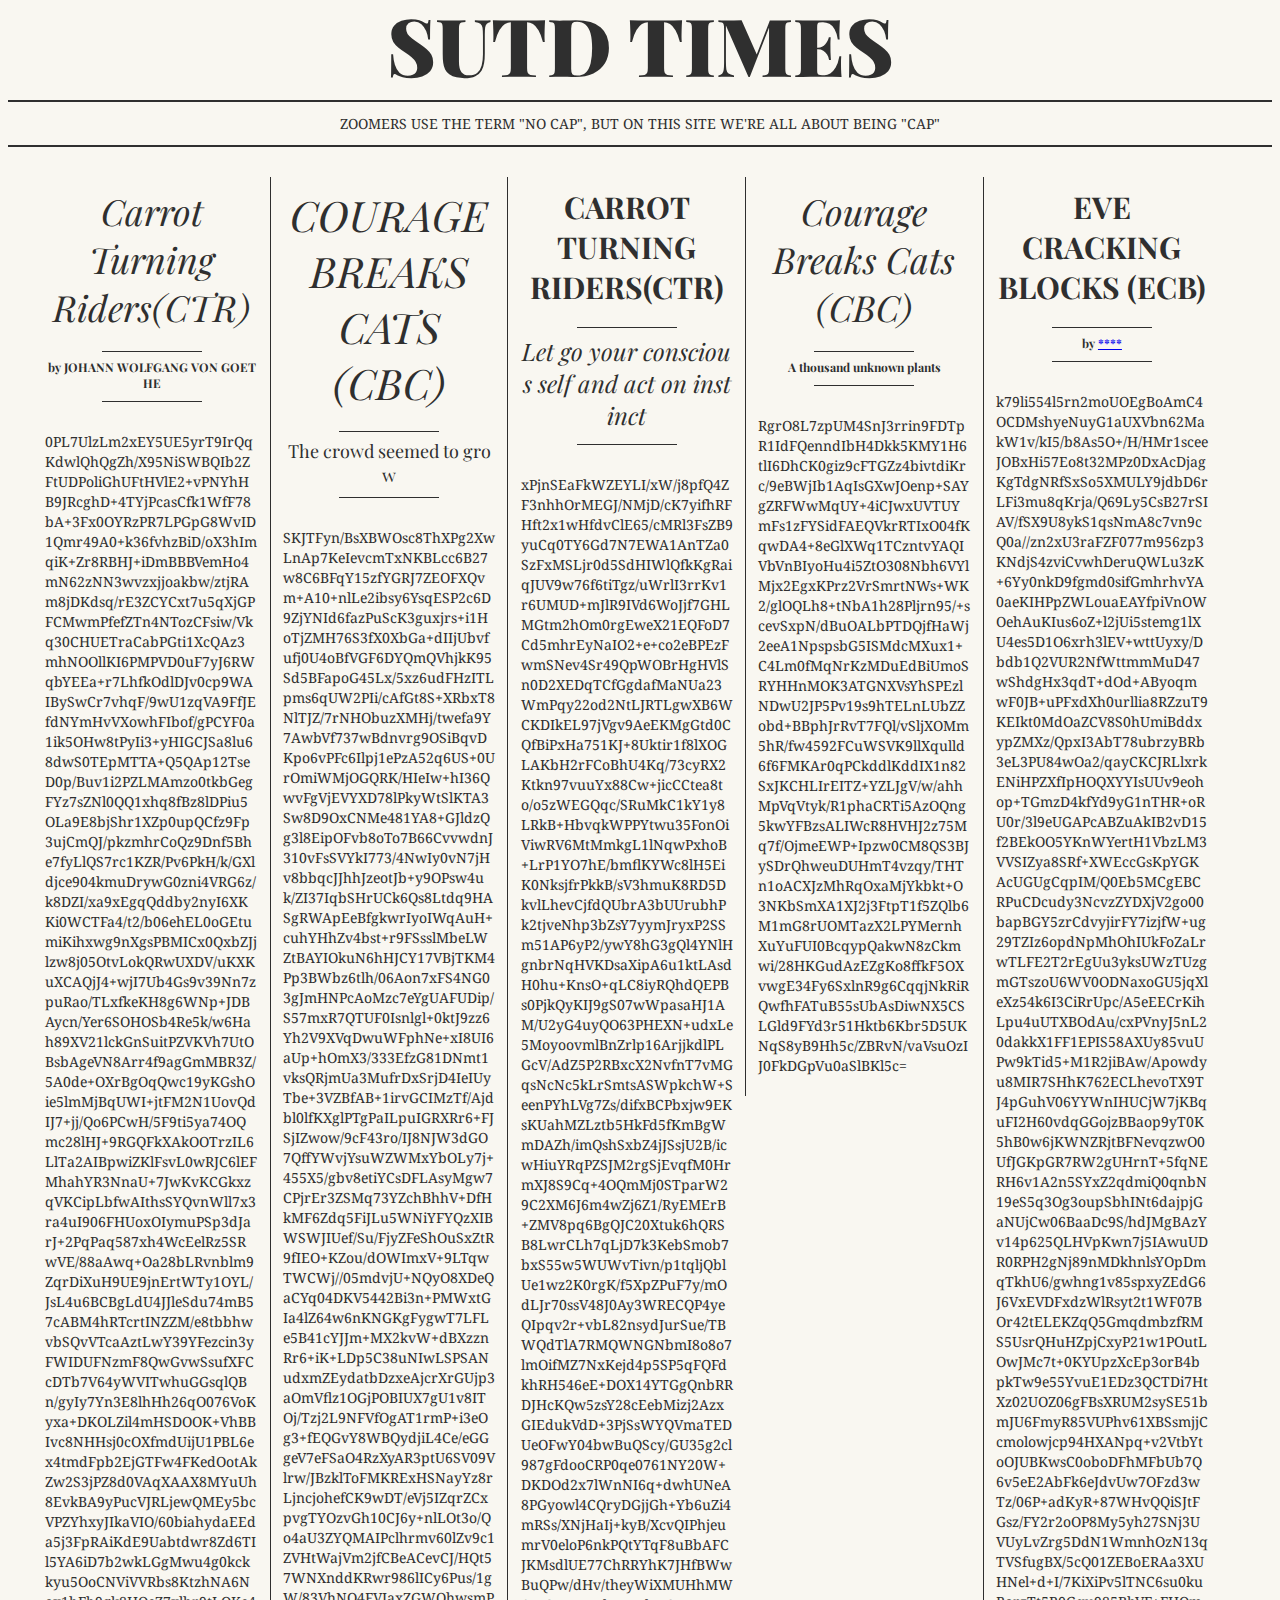
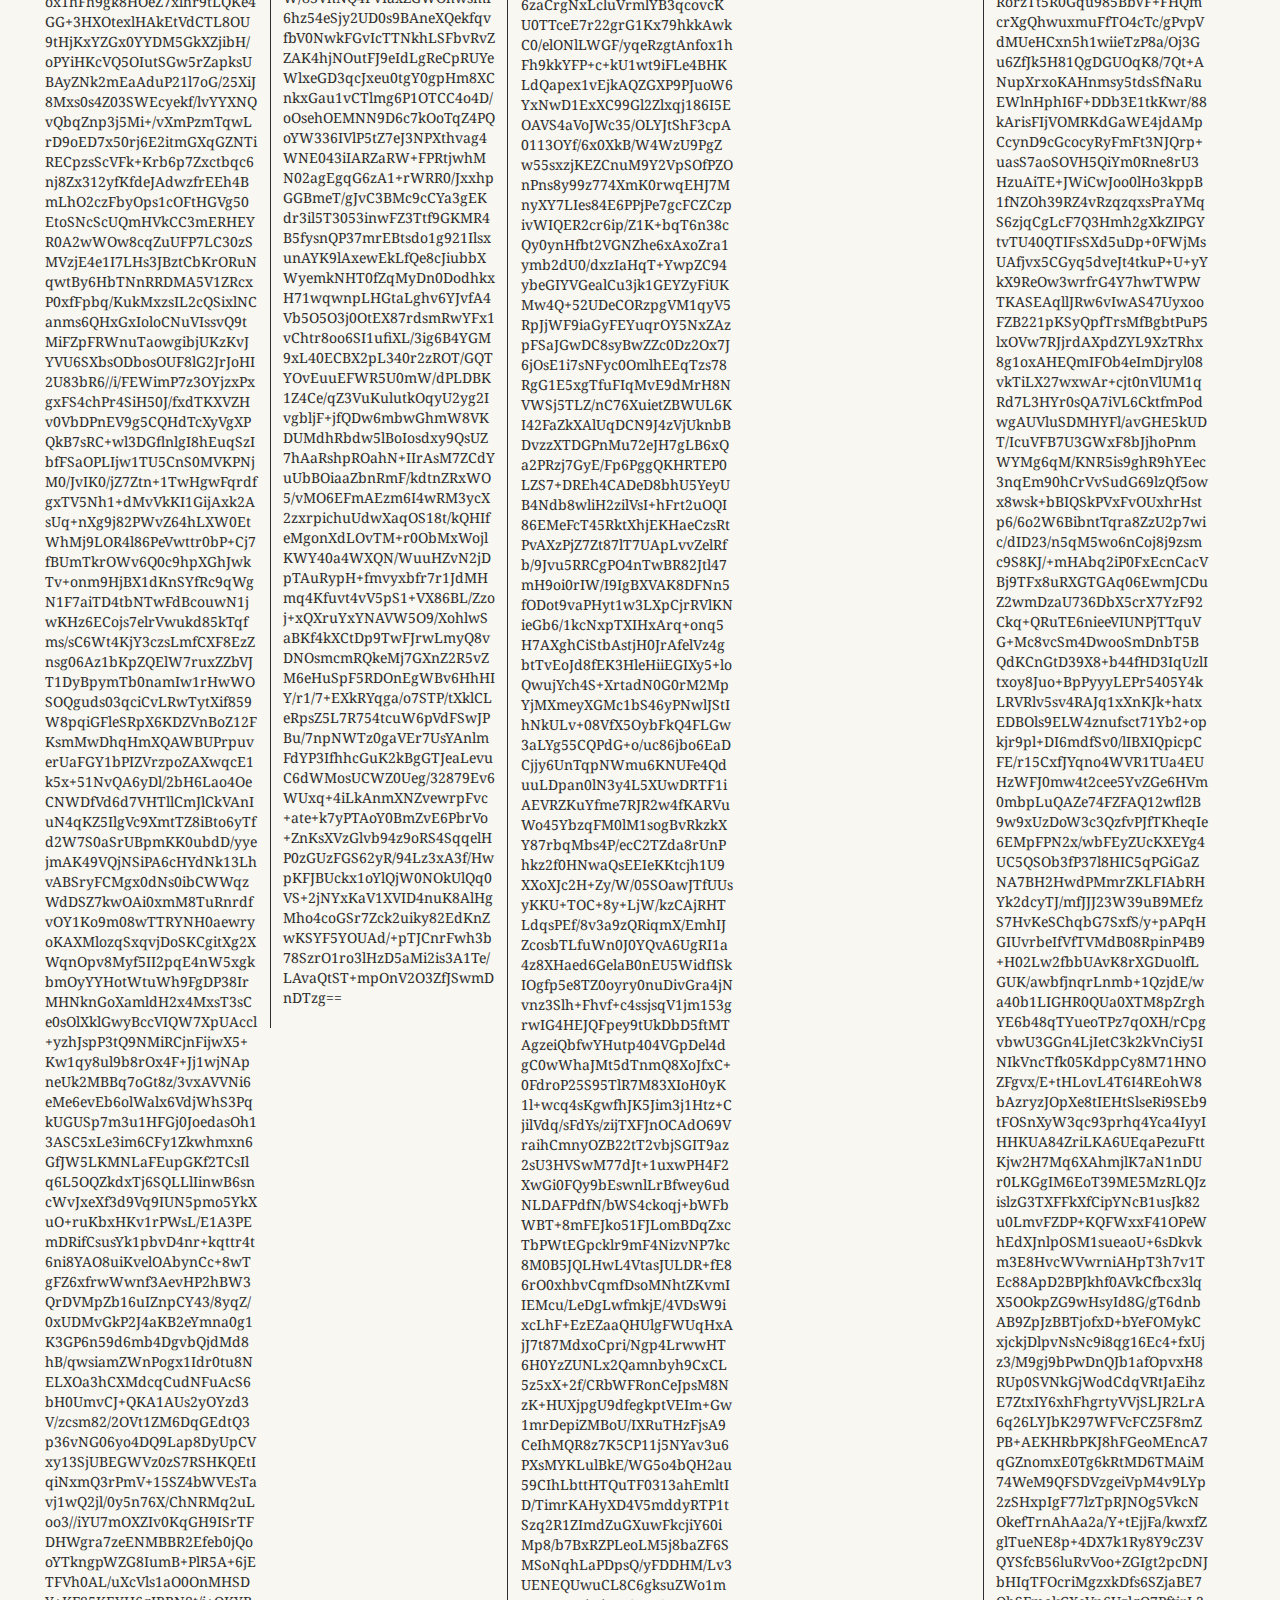
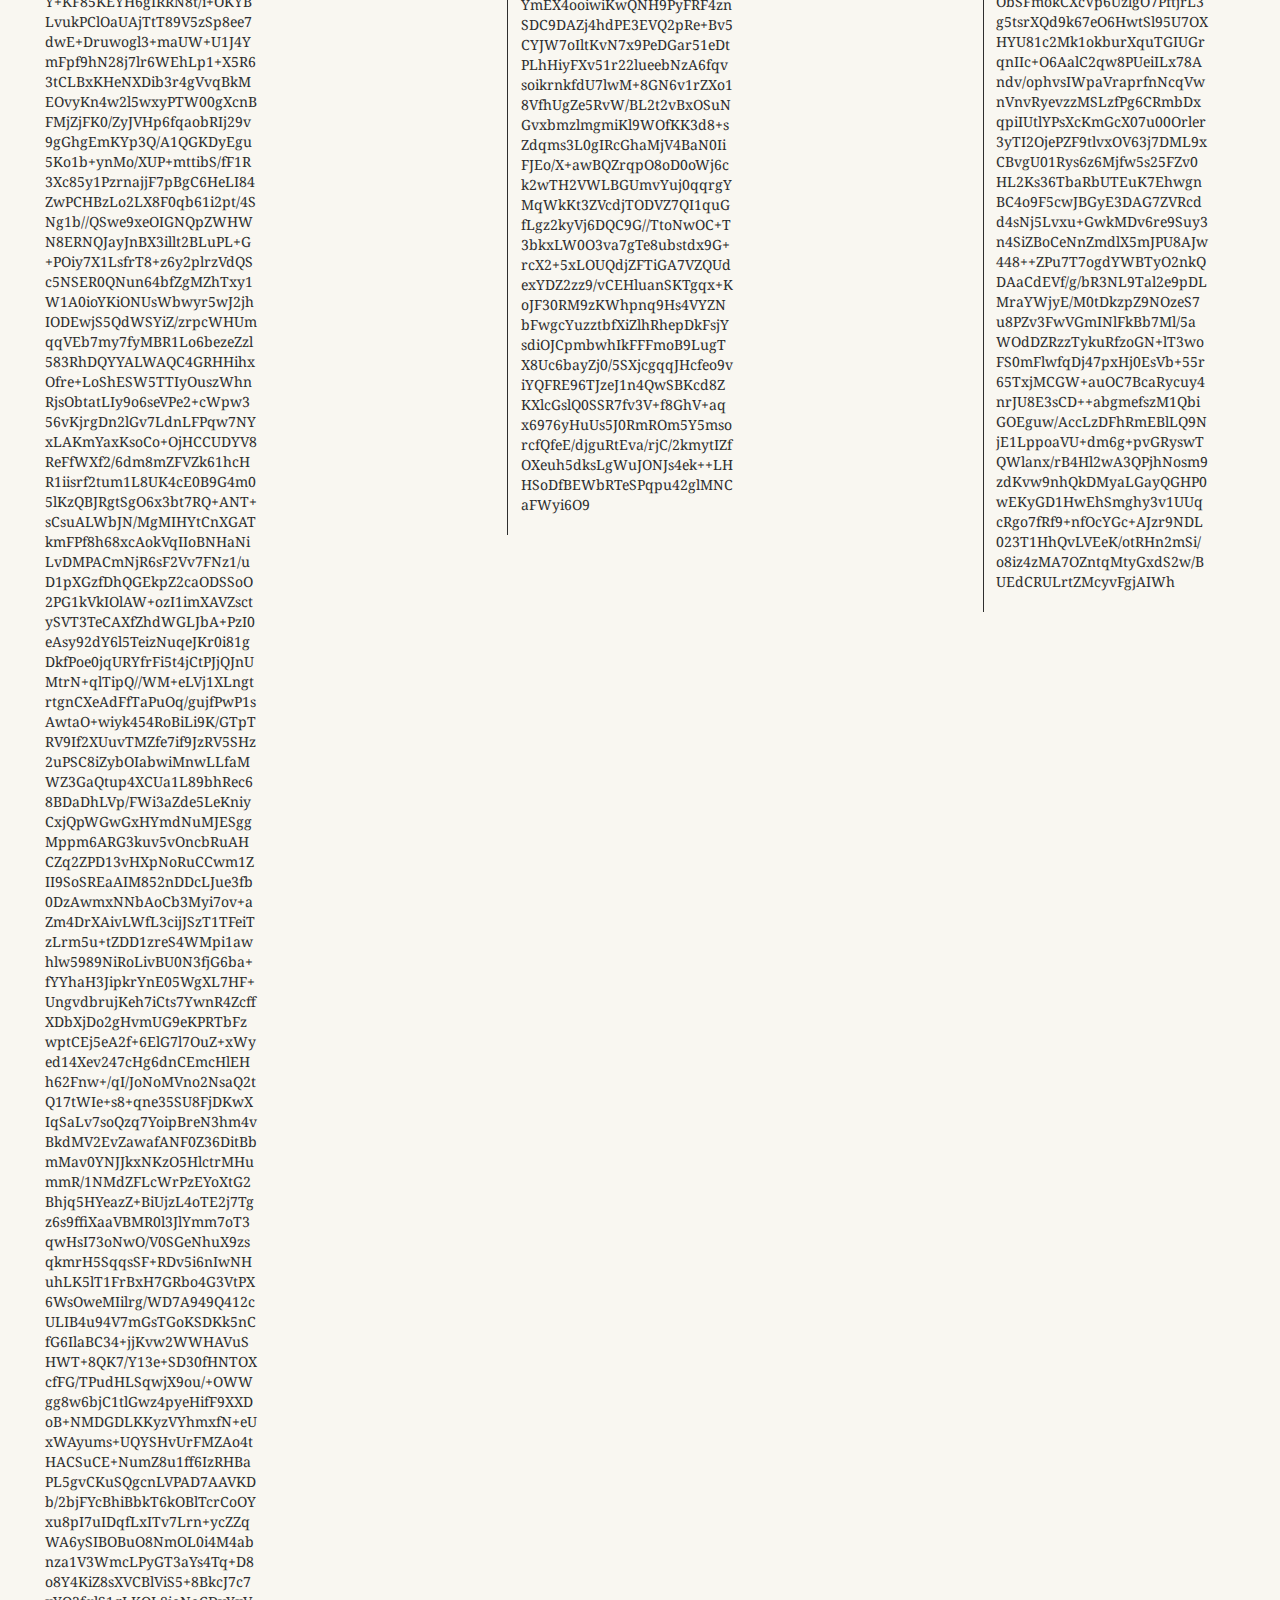
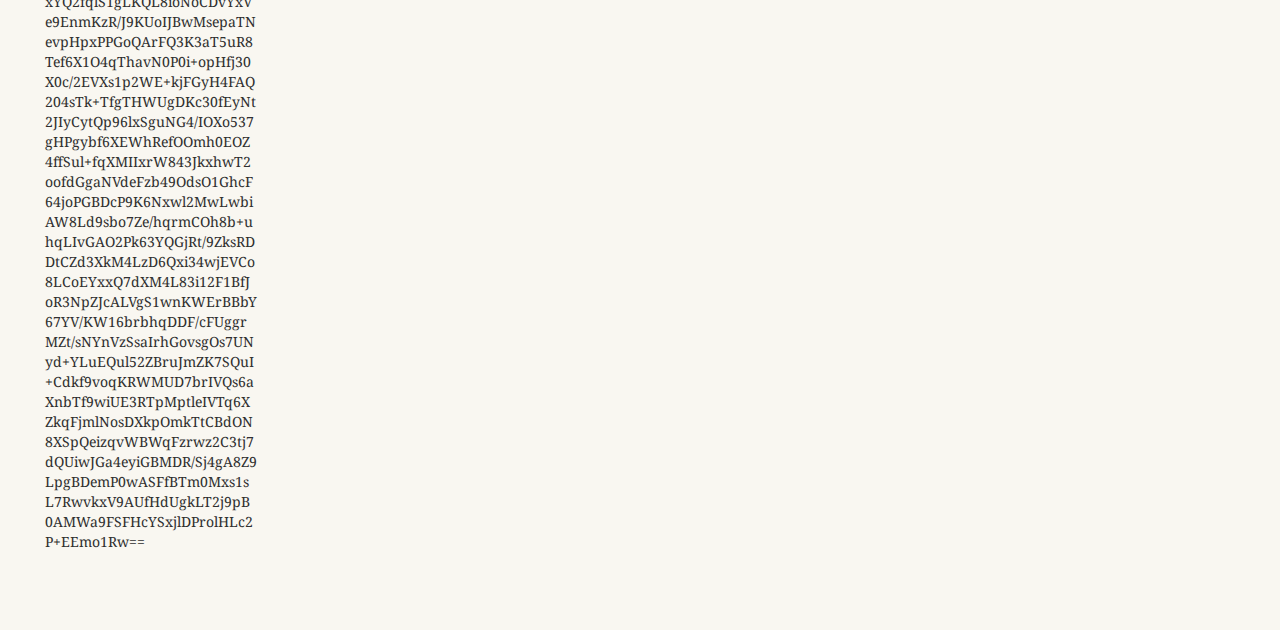
<file: index.html>
<html>

<head>
    <link
        href='https://fonts.googleapis.com/css?family=Playfair+Display:400,700,900,400italic,700italic,900italic|Droid+Serif:400,700,400italic,700italic'
        rel='stylesheet' type='text/css'>
    <link rel="stylesheet" href="styles/newspaper.css">
    <title>SUTeaD</title>
    <meta name="viewport" content="width=device-width">

</head>

<body>
    <div class="head">
        <div class="headerobjectswrapper">
            <div class="weatherforcastbox"><a href="key.html">Win the key to my heart and thou shalt be blessed with
                    content</a><span style="font-style: italic;">
                    <div></div>
                </span><br><span></span></div>
            <header>SUTD Times</header>
        </div>

        <div class="subhead">Zoomers use the term "no cap", but on this site we're all about being "cap"</div>
    </div>
    <div class="content">
        <div class="collumns">
            <div class="collumn">
                <div class="head"><span class="headline hl3">Carrot Turning Riders(CTR)</span>
                    <p><span class="headline hl4">by JOHANN WOLFGANG VON GOETHE</span></p>
                </div>
                <p>
                    0PL7UlzLm2xEY5UE5yrT9IrQqKdwlQhQgZh/X95NiSWBQIb2ZFtUDPoliGhUFtHVlE2+vPNYhHB9JRcghD+4TYjPcasCfk1WfF78bA+3Fx0OYRzPR7LPGpG8WvID1Qmr49A0+k36fvhzBiD/oX3hImqiK+Zr8RBHJ+iDmBBBVemHo4mN62zNN3wvzxjjoakbw/ztjRAm8jDKdsq/rE3ZCYCxt7u5qXjGPFCMwmPfefZTn4NTozCFsiw/Vkq30CHUETraCabPGti1XcQAz3mhNOOllKI6PMPVD0uF7yJ6RWqbYEEa+r7LhfkOdlDJv0cp9WAIBySwCr7vhqF/9wU1zqVA9FfJEfdNYmHvVXowhFIbof/gPCYF0a1ik5OHw8tPyIi3+yHIGCJSa8lu68dwS0TEpMTTA+Q5QAp12TseD0p/Buv1i2PZLMAmzo0tkbGegFYz7sZNl0QQ1xhq8fBz8lDPiu5OLa9E8bjShr1XZp0upQCfz9Fp3ujCmQJ/pkzmhrCoQz9Dnf5Bhe7fyLlQS7rc1KZR/Pv6PkH/k/GXldjce904kmuDrywG0zni4VRG6z/k8DZI/xa9xEgqQddby2nyI6XKKi0WCTFa4/t2/b06ehEL0oGEtumiKihxwg9nXgsPBMICx0QxbZJjlzw8j05OtvLokQRwUXDV/uKXKuXCAQjJ4+wjI7Ub4Gs9v39Nn7zpuRao/TLxfkeKH8g6WNp+JDBAycn/Yer6SOHOSb4Re5k/w6Hah89XV21lckGnSuitPZVKVh7UtOBsbAgeVN8Arr4f9agGmMBR3Z/5A0de+OXrBgOqQwc19yKGshOie5lmMjBqUWI+jtFM2N1UovQdIJ7+jj/Qo6PCwH/5F9ti5ya74OQmc28lHJ+9RGQFkXAkOOTrzIL6LlTa2AIBpwiZKlFsvL0wRJC6lEFMhahYR3NnaU+7JwKvKCGkxzqVKCipLbfwAIthsSYQvnWll7x3ra4uI906FHUoxOIymuPSp3dJarJ+2PqPaq587xh4WcEelRz5SRwVE/88aAwq+Oa28bLRvnblm9ZqrDiXuH9UE9jnErtWTy1OYL/JsL4u6BCBgLdU4JJleSdu74mB57cABM4hRTcrtINZZM/e8tbbhwvbSQvVTcaAztLwY39YFezcin3yFWIDUFNzmF8QwGvwSsufXFCcDTb7V64yWVITwhuGGsqlQBn/gyIy7Yn3E8lhHh26qO076VoKyxa+DKOLZil4mHSDOOK+VhBBIvc8NHHsj0cOXfmdUijU1PBL6ex4tmdFpb2EjGTFw4FKedOotAkZw2S3jPZ8d0VAqXAAX8MYuUh8EvkBA9yPucVJRLjewQMEy5bcVPZYhxyJIkaVIO/60biahydaEEda5j3FpRAiKdE9Uabtdwr8Zd6TIl5YA6iD7b2wkLGgMwu4g0kckkyu5OoCNViVVRbs8KtzhNA6Nox1hFh9gk8HOeZ7xlhr9tLQKe4GG+3HXOtexlHAkEtVdCTL8OU9tHjKxYZGx0YYDM5GkXZjibH/oPYiHKcVQ5OIutSGw5rZapksUBAyZNk2mEaAduP21l7oG/25XiJ8Mxs0s4Z03SWEcyekf/lvYYXNQvQbqZnp3j5Mi+/[base64]/KukMxzsIL2cQSixlNCanms6QHxGxIoloCNuVIssvQ9tMiFZpFRWnuTaowgibjUKzKvJYVU6SXbsODbosOUF8lG2JrJoHI2U83bR6//i/FEWimP7z3OYjzxPxgxFS4chPr4SiH50J/fxdTKXVZHv0VbDPnEV9g5CQHdTcXyVgXPQkB7sRC+wl3DGflnlgI8hEuqSzIbfFSaOPLIjw1TU5CnS0MVKPNjM0/JvIK0/jZ7Ztn+1TwHgwFqrdfgxTV5Nh1+dMvVkKI1GijAxk2AsUq+nXg9j82PWvZ64hLXW0EtWhMj9LOR4l86PeVwttr0bP+Cj7fBUmTkrOWv6Q0c9hpXGhJwkTv+onm9HjBX1dKnSYfRc9qWgN1F7aiTD4tbNTwFdBcouwN1jwKHz6ECojs7elrVwukd85kTqfms/sC6Wt4KjY3czsLmfCXF8EzZnsg06Az1bKpZQElW7ruxZZbVJT1DyBpymTb0namIw1rHwWOSOQguds03qciCvLRwTytXif859W8pqiGFleSRpX6KDZVnBoZ12FKsmMwDhqHmXQAWBUPrpuverUaFGY1bPIZVrzpoZAXwqcE1k5x+51NvQA6yDl/2bH6Lao4OeCNWDfVd6d7VHTllCmJlCkVAnIuN4qKZ5IlgVc9XmtTZ8iBto6yTfd2W7S0aSrUBpmKK0ubdD/[base64]/3vxAVVNi6eMe6evEb6olWalx6VdjWhS3PqkUGUSp7m3u1HFGj0JoedasOh13ASC5xLe3im6CFy1Zkwhmxn6GfJW5LKMNLaFEupGKf2TCsIlq6L5OQZkdxTj6SQLLlIinwB6sncWvJxeXf3d9Vq9IUN5pmo5YkXuO+ruKbxHKv1rPWsL/E1A3PEmDRifCsusYk1pbvD4nr+kqttr4t6ni8YAO8uiKvelOAbynCc+8wTgFZ6xfrwWwnf3AevHP2hBW3QrDVMpZb16uIZnpCY43/8yqZ/0xUDMvGkP2J4aKB2eYmna0g1K3GP6n59d6mb4DgvbQjdMd8hB/qwsiamZWnPogx1Idr0tu8NELXOa3hCXMdcqCudNFuAcS6bH0UmvCJ+QKA1AUs2yOYzd3V/zcsm82/2OVt1ZM6DqGEdtQ3p36vNG06yo4DQ9Lap8DyUpCVxy13SjUBEGWVz0zS7RSHKQEtIqiNxmQ3rPmV+15SZ4bWVEsTavj1wQ2jl/0y5n76X/ChNRMq2uLoo3//iYU7mOXZIv0KqGH9ISrTFDHWgra7zeENMBBR2Efeb0jQooYTkngpWZG8IumB+PlR5A+6jETFVh0AL/uXcVls1aO0OnMHSDY+KF85KEYH6gIRRN8t/i+OKYBLvukPClOaUAjTtT89V5zSp8ee7dwE+Druwogl3+maUW+U1J4YmFpf9hN28j7lr6WEhLp1+X5R63tCLBxKHeNXDib3r4gVvqBkMEOvyKn4w2l5wxyPTW00gXcnBFMjZjFK0/ZyJVHp6fqaobRIj29v9gGhgEmKYp3Q/A1QGKDyEgu5Ko1b+ynMo/XUP+mttibS/fF1R3Xc85y1PzrnajjF7pBgC6HeLI84ZwPCHBzLo2LX8F0qb61i2pt/4SNg1b//QSwe9xeOIGNQpZWHWN8ERNQJayJnBX3illt2BLuPL+G+POiy7X1LsfrT8+z6y2plrzVdQSc5NSER0QNun64bfZgMZhTxy1W1A0ioYKiONUsWbwyr5wJ2jhIODEwjS5QdWSYiZ/zrpcWHUmqqVEb7my7fyMBR1Lo6bezeZzl583RhDQYYALWAQC4GRHHihxOfre+LoShESW5TTIyOuszWhnRjsObtatLIy9o6seVPe2+cWpw356vKjrgDn2lGv7LdnLFPqw7NYxLAKmYaxKsoCo+OjHCCUDYV8ReFfWXf2/6dm8mZFVZk61hcHR1iisrf2tum1L8UK4cE0B9G4m05lKzQBJRgtSgO6x3bt7RQ+ANT+sCsuALWbJN/MgMIHYtCnXGATkmFPf8h68xcAokVqIIoBNHaNiLvDMPACmNjR6sF2Vv7FNz1/uD1pXGzfDhQGEkpZ2caODSSoO2PG1kVkIOlAW+ozI1imXAVZsctySVT3TeCAXfZhdWGLJbA+PzI0eAsy92dY6l5TeizNuqeJKr0i81gDkfPoe0jqURYfrFi5t4jCtPJjQJnUMtrN+qlTipQ//WM+eLVj1XLngtrtgnCXeAdFfTaPuOq/gujfPwP1sAwtaO+wiyk454RoBiLi9K/GTpTRV9If2XUuvTMZfe7if9JzRV5SHz2uPSC8iZybOIabwiMnwLLfaMWZ3GaQtup4XCUa1L89bhRec68BDaDhLVp/[base64]/qI/JoNoMVno2NsaQ2tQ17tWIe+s8+qne35SU8FjDKwXIqSaLv7soQzq7YoipBreN3hm4vBkdMV2EvZawafANF0Z36DitBbmMav0YNJJkxNKzO5HlctrMHummR/1NMdZFLcWrPzEYoXtG2Bhjq5HYeazZ+BiUjzL4oTE2j7Tgz6s9ffiXaaVBMR0l3JlYmm7oT3qwHsI73oNwO/V0SGeNhuX9zsqkmrH5SqqsSF+RDv5i6nIwNHuhLK5lT1FrBxH7GRbo4G3VtPX6WsOweMIilrg/WD7A949Q412cULIB4u94V7mGsTGoKSDKk5nCfG6IlaBC34+jjKvw2WWHAVuSHWT+8QK7/Y13e+SD30fHNTOXcfFG/TPudHLSqwjX9ou/+OWWgg8w6bjC1tlGwz4pyeHifF9XXDoB+NMDGDLKKyzVYhmxfN+eUxWAyums+UQYSHvUrFMZAo4tHACSuCE+NumZ8u1ff6IzRHBaPL5gvCKuSQgcnLVPAD7AAVKDb/2bjFYcBhiBbkT6kOBlTcrCoOYxu8pI7uIDqfLxITv7Lrn+ycZZqWA6ySIBOBuO8NmOL0i4M4abnza1V3WmcLPyGT3aYs4Tq+D8o8Y4KiZ8sXVCBlViS5+8BkcJ7c7xYQ2fqlS1gLKQL8ioNoCDvYxVe9EnmKzR/J9KUoIJBwMsepaTNevpHpxPPGoQArFQ3K3aT5uR8Tef6X1O4qThavN0P0i+opHfj30X0c/2EVXs1p2WE+kjFGyH4FAQ204sTk+TfgTHWUgDKc30fEyNt2JIyCytQp96lxSguNG4/IOXo537gHPgybf6XEWhRefOOmh0EOZ4ffSul+fqXMIIxrW843JkxhwT2oofdGgaNVdeFzb49OdsO1GhcF64joPGBDcP9K6Nxwl2MwLwbiAW8Ld9sbo7Ze/hqrmCOh8b+uhqLIvGAO2Pk63YQGjRt/9ZksRDDtCZd3XkM4LzD6Qxi34wjEVCo8LCoEYxxQ7dXM4L83i12F1BfJoR3NpZJcALVgS1wnKWErBBbY67YV/KW16brbhqDDF/cFUggrMZt/sNYnVzSsaIrhGovsgOs7UNyd+YLuEQul52ZBruJmZK7SQuI+Cdkf9voqKRWMUD7brIVQs6aXnbTf9wiUE3RTpMptleIVTq6XZkqFjmlNosDXkpOmkTtCBdON8XSpQeizqvWBWqFzrwz2C3tj7dQUiwJGa4eyiGBMDR/Sj4gA8Z9LpgBDemP0wASFfBTm0Mxs1sL7RwvkxV9AUfHdUgkLT2j9pB0AMWa9FSFHcYSxjlDProlHLc2P+EEmo1Rw==
                </p>
            </div>
            <div class="collumn">
                <div class="head"><span class="headline hl5">Courage Breaks Cats (CBC)</span>
                    <p><span class="headline hl6">The crowd seemed to grow</span></p>
                </div>
                <p>
                    SKJTFyn/BsXBWOsc8ThXPg2XwLnAp7KeIevcmTxNKBLcc6B27w8C6BFqY15zfYGRJ7ZEOFXQvm+A10+nlLe2ibsy6YsqESP2c6D9ZjYNId6fazPuScK3guxjrs+i1HoTjZMH76S3fX0XbGa+dIIjUbvfufj0U4oBfVGF6DYQmQVhjkK95Sd5BFapoG45Lx/5xz6udFHzITLpms6qUW2PIi/cAfGt8S+XRbxT8NlTJZ/7rNHObuzXMHj/twefa9Y7AwbVf737wBdnvrg9OSiBqvDKpo6vPFc6Ilpj1ePzA52q6US+0UrOmiWMjOGQRK/HIeIw+hI36QwvFgVjEVYXD78lPkyWtSlKTA3Sw8D9OxCNMe481YA8+GJldzQg3l8EipOFvb8oTo7B66CvvwdnJ310vFsSVYkI773/4NwIy0vN7jHv8bbqcJJhhJzeotJb+y9OPsw4uk/ZI37IqbSHrUCk6Qs8Ltdq9HASgRWApEeBfgkwrIyoIWqAuH+cuhYHhZv4bst+r9FSsslMbeLWZtBAYIOkuN6hHJCY17VBjTKM4Pp3BWbz6tlh/06Aon7xFS4NG03gJmHNPcAoMzc7eYgUAFUDip/S57mxR7QTUF0Isnlgl+0ktJ9zz6Yh2V9XVqDwuWFphNe+xI8UI6aUp+hOmX3/333EfzG81DNmt1vksQRjmUa3MufrDxSrjD4IeIUyTbe+3VZBfAB+1irvGCIMzTf/Ajdbl0lfKXglPTgPaILpuIGRXRr6+FJSjIZwow/9cF43ro/IJ8NJW3dGO7QffYWvjYsuWZWMxYbOLy7j+455X5/gbv8etiYCsDFLAsyMgw7CPjrEr3ZSMq73YZchBhhV+DfHkMF6Zdq5FiJLu5WNiYFYQzXIBWSWJIUef/Su/FjyZFeShOuSxZtR9fIEO+KZou/dOWImxV+9LTqwTWCWj//05mdvjU+NQyO8XDeQaCYq04DKV5442Bi3n+PMWxtGIa4lZ64w6nKNGKgFygwT7LFLe5B41cYJJm+MX2kvW+dBXzznRr6+iK+LDp5C38uNIwLSPSANudxmZEydatbDzxeAjcrXrGUjp3aOmVflz1OGjPOBIUX7gU1v8ITOj/Tzj2L9NFVfOgAT1rmP+i3eOg3+fEQGvY8WBQydjiL4Ce/eGGgeV7eFSaO4RzXyAR3ptU6SV09Vlrw/JBzklToFMKRExHSNayYz8rLjncjohefCK9wDT/eVj5IZqrZCxpvgTYOzvGh10CJ6y+nlLOt3o/Qo4aU3ZYQMAIPclhrmv60lZv9c1ZVHtWajVm2jfCBeACevCJ/HQt57WNXnddKRwr986lICy6Pus/1gW/83VhNQ4FVIaxZGWOhwsmP6hz54eSjy2UD0s9BAneXQekfqvfbV0NwkFGvIcTTNkhLSFbvRvZZAK4hjNOutFJ9eIdLgReCpRUYeWlxeGD3qcJxeu0tgY0gpHm8XCnkxGau1vCTlmg6P1OTCC4o4D/oOsehOEMNN9D6c7kOoTqZ4PQoYW336IVlP5tZ7eJ3NPXthvag4WNE043iIARZaRW+FPRtjwhMN02agEgqG6zA1+rWRR0/JxxhpGGBmeT/gJvC3BMc9cCYa3gEKdr3il5T3053inwFZ3Ttf9GKMR4B5fysnQP37mrEBtsdo1g921IlsxunAYK9lAxewEkLfQe8cJiubbXWyemkNHT0fZqMyDn0DodhkxH71wqwnpLHGtaLghv6YJvfA4Vb5O5O3j0OtEX87rdsmRwYFx1vChtr8oo6SI1ufiXL/3ig6B4YGM9xL40ECBX2pL340r2zROT/GQTYOvEuuEFWR5U0mW/dPLDBK1Z4Ce/qZ3VuKulutkOqyU2yg2IvgbljF+jfQDw6mbwGhmW8VKDUMdhRbdw5lBoIosdxy9QsUZ7hAaRshpROahN+IIrAsM7ZCdYuUbBOiaaZbnRmF/kdtnZRxWO5/vMO6EFmAEzm6I4wRM3ycX2zxrpichuUdwXaqOS18t/kQHIfeMgonXdLOvTM+r0ObMxWojlKWY40a4WXQN/WuuHZvN2jDpTAuRypH+fmvyxbfr7r1JdMHmq4Kfuvt4vV5pS1+VX86BL/Zzoj+xQXruYxYNAVW5O9/XohlwSaBKf4kXCtDp9TwFJrwLmyQ8vDNOsmcmRQkeMj7GXnZ2R5vZM6eHuSpF5RDOnEgWBv6HhHIY/r1/7+EXkRYqga/o7STP/tXklCLeRpsZ5L7R754tcuW6pVdFSwJPBu/7npNWTz0gaVEr7UsYAnlmFdYP3IfhhcGuK2kBgGTJeaLevuC6dWMosUCWZ0Ueg/32879Ev6WUxq+4iLkAnmXNZvewrpFvc+ate+k7yPTAoY0BmZvE6PbrVo+ZnKsXVzGlvb94z9oRS4SqqelHP0zGUzFGS62yR/94Lz3xA3f/HwpKFJBUckx1oYlQjW0NOkUlQq0VS+2jNYxKaV1XVID4nuK8AlHgMho4coGSr7Zck2uiky82EdKnZwKSYF5YOUAd/+pTJCnrFwh3b78SzrO1ro3lHzD5aMi2is3A1Te/LAvaQtST+mpOnV2O3ZfJSwmDnDTzg==
                </p>

            </div>
            <div class="collumn">
                <div class="head"><span class="headline hl1">Carrot Turning Riders(CTR)</span>
                    <p><span class="headline hl2">Let go your conscious self and act on instinct</span></p>
                </div>
                <p>
                    xPjnSEaFkWZEYLI/xW/j8pfQ4ZF3nhhOrMEGJ/NMjD/cK7yifhRFHft2x1wHfdvClE65/cMRl3FsZB9yuCq0TY6Gd7N7EWA1AnTZa0SzFxMSLjr0d5SdHIWlQfkKgRaiqJUV9w76f6tiTgz/[base64]/73cyRX2Ktkn97vuuYx88Cw+jicCCtea8to/o5zWEGQqc/SRuMkC1kY1y8LRkB+HbvqkWPPYtwu35FonOiViwRV6MtMmkgL1lNqwPxhoB+LrP1YO7hE/bmflKYWc8lH5EiK0NksjfrPkkB/sV3hmuK8RD5DkvlLhevCjfdQUbrA3bUUrubhPk2tjveNhp3bZsY7yymJryxP2SSm51AP6yP2/ywY8hG3gQl4YNlHgnbrNqHVKDsaXipA6u1ktLAsdH0hu+KnsO+qLC8iyRQhdQEPBs0PjkQyKIJ9gS07wWpasaHJ1AM/U2yG4uyQO63PHEXN+udxLe5MoyoovmlBnZrlp16ArjjkdlPLGcV/AdZ5P2RBxcX2NvfnT7vMGqsNcNc5kLrSmtsASWpkchW+SeenPYhLVg7Zs/difxBCPbxjw9EKsKUahMZLztb5HkFd5fKmBgWmDAZh/imQshSxbZ4jJSsjU2B/icwHiuYRqPZSJM2rgSjEvqfM0HrmXJ8S9Cq+4OQmMj0STparW29C2XM6J6m4wZj6Z1/RyEMErB+ZMV8pq6BgQJC20Xtuk6hQRSB8LwrCLh7qLjD7k3KebSmob7bxS55w5WUWvTivn/p1tqljQblUe1wz2K0rgK/f5XpZPuF7y/mOdLJr70ssV48J0Ay3WRECQP4yeQIpqv2r+vbL82nsydJurSue/TBWQdTlA7RMQWNGNbmI8o8o7lmOifMZ7NxKejd4p5SP5qFQFdkhRH546eE+DOX14YTGgQnbRRDJHcKQw5zsY28cEebMizj2AzxGIEdukVdD+3PjSsWYQVmaTEDUeOFwY04bwBuQScy/GU35g2cl987gFdooCRP0qe0761NY20W+DKDOd2x7lWnNI6q+dwhUNeA8PGyowl4CQryDGjjGh+Yb6uZi4mRSs/XNjHaIj+kyB/XcvQIPhjeumrV0eloP6nkPQtYTqF8uBbAFCJKMsdlUE77ChRRYhK7JHfBWwBuQPw/dHv/theyWiXMUHhMW6zaCrgNxLcluVrmlYB3qcovcKU0TTceE7r22grG1Kx79hkkAwkC0/elONlLWGF/yqeRzgtAnfox1hFh9kkYFP+c+kU1wt9iFLe4BHKLdQapex1vEjkAQZGXP9PJuoW6YxNwD1ExXC99Gl2Zlxqj186I5EOAVS4aVoJWc35/OLYJtShF3cpA0113OYf/6x0XkB/W4WzU9PgZw55sxzjKEZCnuM9Y2VpSOfPZOnPns8y99z774XmK0rwqEHJ7MnyXY7LIes84E6PPjPe7gcFCZCzpivWIQER2cr6ip/Z1K+bqT6n38cQy0ynHfbt2VGNZhe6xAxoZra1ymb2dU0/dxzIaHqT+YwpZC94ybeGIYVGealCu3jk1GEYZyFiUKMw4Q+52UDeCORzpgVM1qyV5RpJjWF9iaGyFEYuqrOY5NxZAzpFSaJGwDC8syBwZZc0Dz2Ox7J6jOsE1i7sNFyc0OmlhEEqTzs78RgG1E5xgTfuFIqMvE9dMrH8NVWSj5TLZ/nC76XuietZBWUL6KI42FaZkXAlUqDCN9J4zVjUknbBDvzzXTDGPnMu72eJH7gLB6xQa2PRzj7GyE/Fp6PggQKHRTEP0LZS7+DREh4CADeD8bhU5YeyUB4Ndb8wliH2zilVsI+hFrt2uOQI86EMeFcT45RktXhjEKHaeCzsRtPvAXzPjZ7Zt87lT7UApLvvZelRfb/9Jvu5RRCgPO4nTwBR82Jtl47mH9oi0rIW/I9IgBXVAK8DFNn5fODot9vaPHyt1w3LXpCjrRVlKNieGb6/1kcNxpTXIHxArq+onq5H7AXghCiStbAstjH0JrAfelVz4gbtTvEoJd8fEK3HleHiiEGIXy5+loQwujYch4S+XrtadN0G0rM2MpYjMXmeyXGMc1bS46yPNwlJStIhNkULv+08VfX5OybFkQ4FLGw3aLYg55CQPdG+o/uc86jbo6EaDCjjy6UnTqpNWmu6KNUFe4QduuLDpan0lN3y4L5XUwDRTF1iAEVRZKuYfme7RJR2w4fKARVuWo45YbzqFM0lM1sogBvRkzkXY87rbqMbs4P/ecC2TZda8rUnPhkz2f0HNwaQsEEIeKKtcjh1U9XXoXJc2H+Zy/W/05SOawJTfUUsyKKU+TOC+8y+LjW/kzCAjRHTLdqsPEf/8v3a9zQRiqmX/[base64]/sFdYs/zijTXFJnOCAdO69VraihCmnyOZB22tT2vbjSGIT9az2sU3HVSwM77dJt+1uxwPH4F2XwGi0FQy9bEswnlLrBfwey6udNLDAFPdfN/bWS4ckoqj+bWFbWBT+8mFEJko51FJLomBDqZxcTbPWtEGpcklr9mF4NizvNP7kc8M0B5JQLHwL4VtasJULDR+fE86rO0xhbvCqmfDsoMNhtZKvmIIEMcu/LeDgLwfmkjE/4VDsW9ixcLhF+EzEZaaQHUlgFWUqHxAjJ7t87MdxoCpri/Ngp4LrwwHT6H0YzZUNLx2Qamnbyh9CxCL5z5xX+2f/CRbWFRonCeJpsM8NzK+HUXjpgU9dfegkptVEIm+Gw1mrDepiZMBoU/IXRuTHzFjsA9CeIhMQR8z7K5CP11j5NYav3u6PXsMYKLulBkE/WG5o4bQH2au59CIhLbttHTQuTF0313ahEmltID/TimrKAHyXD4V5mddyRTP1tSzq2R1ZImdZuGXuwFkcjiY60iMp8/b7BxRZPLeoLM5j8baZF6SMSoNqhLaPDpsQ/yFDDHM/Lv3UENEQUwuCL8C6gksuZWo1mYmEX4ooiwiKwQNH9PyFRF4znSDC9DAZj4hdPE3EVQ2pRe+Bv5CYJW7oIltKvN7x9PeDGar51eDtPLhHiyFXv51r22lueebNzA6fqvsoikrnkfdU7lwM+8GN6v1rZXo18VfhUgZe5RvW/BL2t2vBxOSuNGvxbmzlmgmiKl9WOfKK3d8+sZdqms3L0gIRcGhaMjV4BaN0IiFJEo/X+awBQZrqpO8oD0oWj6ck2wTH2VWLBGUmvYuj0qqrgYMqWkKt3ZVcdjTODVZ7QI1quGfLgz2kyVj6DQC9G//TtoNwOC+T3bkxLW0O3va7gTe8ubstdx9G+rcX2+5xLOUQdjZFTiGA7VZQUdexYDZ2zz9/vCEHluanSKTgqx+KoJF30RM9zKWhpnq9Hs4VYZNbFwgcYuzztbfXiZlhRhepDkFsjYsdiOJCpmbwhIkFFFmoB9LugTX8Uc6bayZj0/5SXjcgqqJHcfeo9viYQFRE96TJzeJ1n4QwSBKcd8ZKXlcGslQ0SSR7fv3V+f8GhV+aqx6976yHuUs5J0RmROm5Y5msorcfQfeE/djguRtEva/rjC/2kmytIZfOXeuh5dksLgWuJONJs4ek++LHHSoDfBEWbRTeSPqpu42glMNCaFWyi6O9
                </p>
            </div>
            <div class="collumn">
                <div class="head"><span class="headline hl3">Courage Breaks Cats (CBC)</span>
                    <p><span class="headline hl4">A thousand unknown plants</span></p>
                </div>
                <p>
                    RgrO8L7zpUM4SnJ3rrin9FDTpR1IdFQenndIbH4Dkk5KMY1H6tlI6DhCK0giz9cFTGZz4bivtdiKrc/9eBWjIb1AqIsGXwJOenp+SAYgZRFWwMqUY+4iCJwxUVTUYmFs1zFYSidFAEQVkrRTIxO04fKqwDA4+8eGlXWq1TCzntvYAQIVbVnBIyoHu4i5ZtO308Nbh6VYlMjx2EgxKPrz2VrSmrtNWs+WK2/glOQLh8+tNbA1h28Pljrn95/+scevSxpN/dBuOALbPTDQjfHaWj2eeA1NpspsbG5ISMdcMXux1+C4Lm0fMqNrKzMDuEdBiUmoSRYHHnMOK3ATGNXVsYhSPEzlNDwU2JP5Pv19s9hTELnLUbZZobd+BBphJrRvT7FQl/vSljXOMm5hR/fw4592FCuWSVK9llXqulld6f6FMKAr0qPCkddlKddIX1n82SxJKCHLIrEITZ+YZLJgV/w/ahhMpVqVtyk/R1phaCRTi5AzOQng5kwYFBzsALIWcR8HVHJ2z75Mq7f/OjmeEWP+Ipzw0CM8QS3BJySDrQhweuDUHmT4vzqy/THTn1oACXJzMhRqOxaMjYkbkt+O3NKbSmXA1XJ2j3FtpT1f5ZQlb6M1mG8rUOMTazX2LPYMernhXuYuFUI0BcqypQakwN8zCkmwi/28HKGudAzEZgKo8ffkF5OXvwgE34Fy6SxlnR9g6CqqjNkRiRQwfhFATuB55sUbAsDiwNX5CSLGld9FYd3r51Hktb6Kbr5D5UKNqS8yB9Hh5c/ZBRvN/vaVsuOzIJ0FkDGpVu0aSlBKl5c=
                </p>
            </div>
            <div class="collumn">
                <div class="head"><span class="headline hl1">Eve Cracking Blocks (ECB)</span>
                    <p><span class="headline hl4"> by <a
                                href="https://gchq.github.io/CyberChef/#recipe=From_Base64('A-Za-z0-9%2B/%3D',true,false)AES_Decrypt(%7B'option':'UTF8','string':''%7D,%7B'option':'Hex','string':'0000000000000000000000000000000'%7D,'ECB','Raw','Raw',%7B'option':'Hex','string':''%7D,%7B'option':'Hex','string':''%7D)">****</a></span>
                    </p>
                </div>
                <p>
                    k79li554l5rn2moUOEgBoAmC4OCDMshyeNuyG1aUXVbn62MakW1v/kI5/b8As5O+/H/HMr1sceeJOBxHi57Eo8t32MPz0DxAcDjagKgTdgNRfSxSo5XMULY9jdbD6rLFi3mu8qKrja/Q69Ly5CsB27rSIAV/fSX9U8ykS1qsNmA8c7vn9cQ0a//zn2xU3raFZF077m956zp3KNdjS4zviCvwhDeruQWLu3zK+6Yy0nkD9fgmd0sifGmhrhvYA0aeKIHPpZWLouaEAYfpiVnOWOehAuKIus6oZ+l2jUi5stemg1lXU4es5D1O6xrh3lEV+wttUyxy/Dbdb1Q2VUR2NfWttmmMuD47wShdgHx3qdT+dOd+AByoqmwF0JB+uPFxdXh0urllia8RZzuT9KEIkt0MdOaZCV8S0hUmiBddxypZMXz/QpxI3AbT78ubrzyBRb3eL3PU84wOa2/qayCKCJRLlxrkENiHPZXfIpHOQXYYIsUUv9eohop+TGmzD4kfYd9yG1nTHR+oRU0r/3l9eUGAPcABZuAkIB2vD15f2BEkOO5YKnWYertH1VbzLM3VVSIZya8SRf+XWEccGsKpYGKAcUGUgCqpIM/Q0Eb5MCgEBCRPuCDcudy3NcvzZYDXjV2go00bapBGY5zrCdvyjirFY7izjfW+ug29TZIz6opdNpMhOhIUkFoZaLrwTLFE2T2rEgUu3yksUWzTUzgmGTszoU6WV0ODNaxoGU5jqXleXz54k6I3CiRrUpc/A5eEECrKihLpu4uUTXBOdAu/cxPVnyJ5nL20dakkX1FF1EPIS58AXUy85vuUPw9kTid5+M1R2jiBAw/Apowdyu8MIR7SHhK762ECLhevoTX9TJ4pGuhV06YYWnIHUCjW7jKBquFI2H60vdqGGojzBBaop9yT0K5hB0w6jKWNZRjtBFNevqzwO0UfJGKpGR7RW2gUHrnT+5fqNERH6v1A2n5SYxZ2qdmiQ0qnbN19eS5q3Og3oupSbhINt6dajpjGaNUjCw06BaaDc9S/hdJMgBAzYv14p625QLHVpKwn7j5IAwuUDR0RPH2gNj89nMDkhnlsYOpDmqTkhU6/[base64]/06P+adKyR+87WHvQQiSJtFGsz/FY2r2oOP8My5yh27SNj3UVUyLvZrg5DdN1WmnhOzN13qTVSfugBX/5cQ01ZEBoERAa3XUHNel+d+I/7KiXiPv5lTNC6su0kuRorzTt5R0Gqu985BbVF+FHQmcrXgQhwuxmuFfTO4cTc/gPvpVdMUeHCxn5h1wiieTzP8a/Oj3Gu6ZfJk5H81QgDGUOqK8/7Qt+ANupXrxoKAHnmsy5tdsSfNaRuEWlnHphI6F+DDb3E1tkKwr/[base64]/avGHE5kUDT/IcuVFB7U3GWxF8bJjhoPnmWYMg6qM/KNR5is9ghR9hYEec3nqEm90hCrVvSudG69lzQf5owx8wsk+bBIQSkPVxFvOUxhrHstp6/6o2W6BibntTqra8ZzU2p7wic/dID23/n5qM5wo6nCoj8j9zsmc9S8KJ/[base64]/lIBXIQpicpCFE/r15CxfJYqno4WVR1TUa4EUHzWFJ0mw4t2cee5YvZGe6HVm0mbpLuQAZe74FZFAQ12wfl2B9w9xUzDoW3c3QzfvPJfTKheqIe6EMpFPN2x/wbFEyZUcKXEYg4UC5QSOb3fP37l8HIC5qPGiGaZNA7BH2HwdPMmrZKLFIAbRHYk2dcyTJ/mfJJJ23W39uB9MEfzS7HvKeSChqbG7SxfS/y+pAPqHGIUvrbeIfVfTVMdB08RpinP4B9+H02Lw2fbbUAvK8rXGDuolfLGUK/awbfjnqrLnmb+1QzjdE/wa40b1LIGHR0QUa0XTM8pZrghYE6b48qTYueoTPz7qOXH/rCpgvbwU3GGn4LjIetC3k2kVnCiy5INIkVncTfk05KdppCy8M71HNOZFgvx/[base64]/gT6dnbAB9ZpJzBBTjofxD+bYeFOMykCxjckjDlpvNsNc9i8qg16Ec4+fxUjz3/[base64]/Y+tEjjFa/kwxfZglTueNE8p+4DX7k1Ry8Y9cZ3VQYSfcB56luRvVoo+ZGIgt2pcDNJbHIqTFOcriMgzxkDfs6SZjaBE7ObSFmokCXcVp6UzlgO7PftjrL3g5tsrXQd9k67eO6HwtSl95U7OXHYU81c2Mk1okburXquTGIUGrqnIIc+O6AalC2qw8PUeiILx78Andv/[base64]/g/bR3NL9Tal2e9pDLMraYWjyE/M0tDkzpZ9NOzeS7u8PZv3FwVGmINlFkBb7Ml/5aWOdDZRzzTykuRfzoGN+lT3woFS0mFlwfqDj47pxHj0EsVb+55r65TxjMCGW+auOC7BcaRycuy4nrJU8E3sCD++abgmefszM1QbiGOEguw/AccLzDFhRmEBlLQ9NjE1LppoaVU+dm6g+pvGRyswTQWlanx/rB4Hl2wA3QPjhNosm9zdKvw9nhQkDMyaLGayQGHP0wEKyGD1HwEhSmghy3v1UUqcRgo7fRf9+nfOcYGc+AJzr9NDL023T1HhQvLVEeK/otRHn2mSi/o8iz4zMA7OZntqMtyGxdS2w/BUEdCRULrtZMcyvFgjAIWh
            </div>
        </div>
    </div>

</body>


</html>
</file>
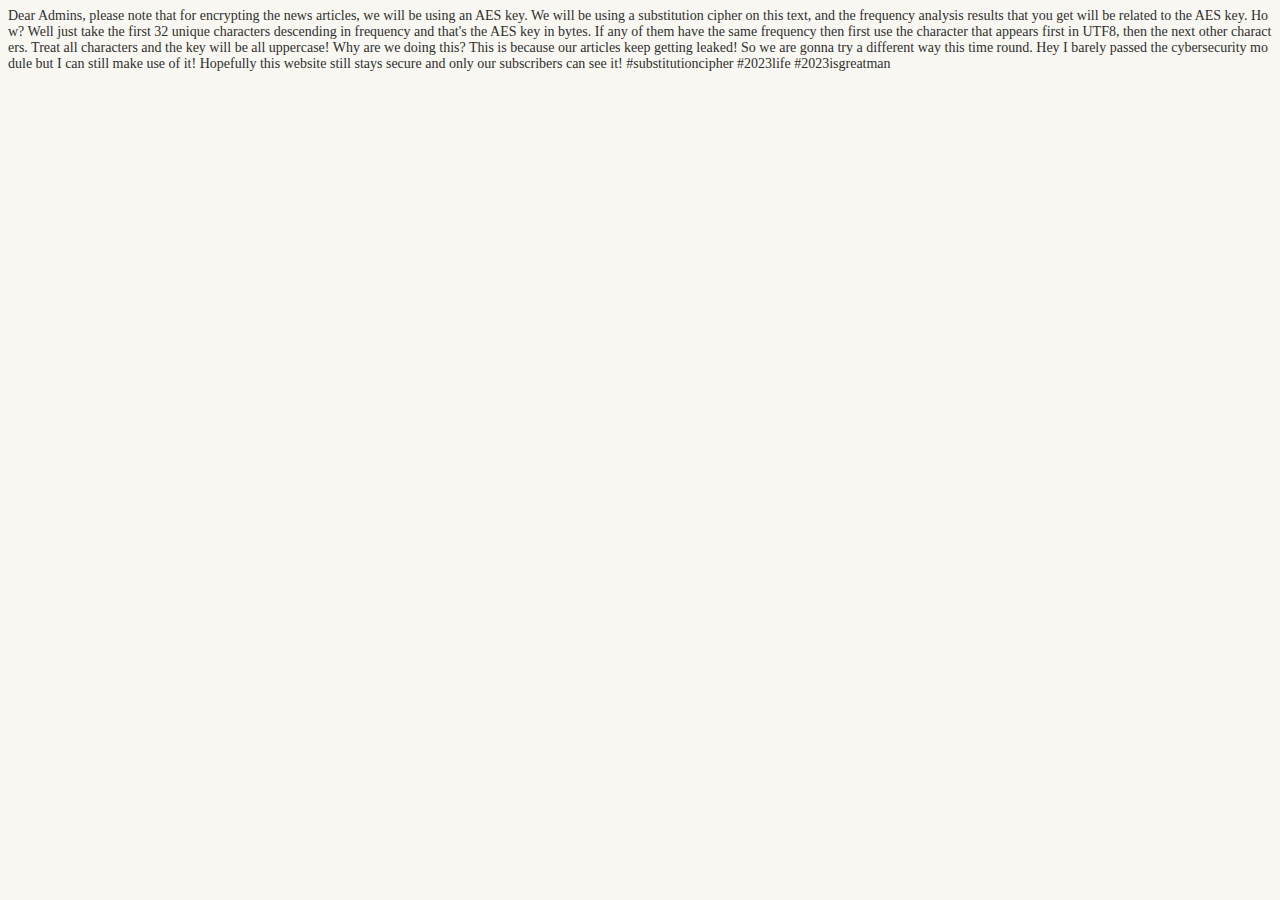
<file: key.html>
<html>

<head>
    <link rel="stylesheet" href="styles/newspaper.css">
    <title>
        Key
    </title>

    <meta name="viewport" content="width=device-width">
</head>

<body>
    <p hidden>https://www.boxentriq.com/code-breaking/frequency-analysis</p>
    <div>
        <p>
            Dear Admins, please note that for encrypting the news articles, we will be using an AES key. We will be
            using a substitution cipher on this text, and the frequency analysis results that you get will be related to
            the AES key. How? Well just take the first 32 unique characters descending in frequency and that's the AES
            key in bytes. If any of them have the same frequency then first use the character that appears first in
            UTF8, then the next other characters. Treat all characters and the key will be all uppercase! Why are we
            doing this? This is because our articles keep getting leaked! So we are gonna try a different way this time
            round. Hey I barely passed the cybersecurity module but I can still make use of it! Hopefully this website
            still stays secure and only our subscribers can see it! #substitutioncipher #2023life #2023isgreatman </p>
    </div>
    <div>
        <p hidden>
            (TODO: ADMIN B PLEASE IMPLEMENT THIS, ALSO THE IV IS JUST 0S AND NONCE IS
            JUST AN EMPTY STRING. YES JUST ‘’ ALSO THE FREQUENCY ANALYSIS RESULTS
            REFER TO THIS PLAINTEXT PARAGRAPH, YEA THE KEY STARTS WITH A SPACE,
            PRETTY POG RIGHT?)
        </p>
    </div>

</body>

</html>
</file>
<file: styles/newspaper.css>
body{
    font-family: 'Droid Serif', serif;
    font-size: 14px;
    color: #2f2f2f;
    background-color: #f9f7f1;
}
header{
    font-family: 'Playfair Display', serif;
    font-weight: 900;
    font-size: 80px;
    text-transform: uppercase;
    display: inline-block;
    line-height: 72px;
    margin-bottom: 20px;

}
p{
    margin-top: 0;
    margin-bottom: 20px;
    word-break: break-all;
}
.head{
    text-align: center;
    position: relative;


}

.headerobjectswrapper{
}

.subhead{
    text-transform: uppercase;
    border-bottom: 2px solid #2f2f2f;
    border-top: 2px solid #2f2f2f;
    padding: 12px 0 12px 0;

}
.weatherforcastbox{
    position: relative;
    width: 12%;
    left: 10px;
    border: 3px double #2f2f2f;
    padding: 10px 15px 10px 15px;
    line-height: 20px;
    display: inline-block;
    margin: 0 50px 20px -360px;
}
.content{
    font-size: 0;
    line-height: 0;
    word-spacing: -.31em;
    display: inline-block;
    margin: 30px 2% 0 2%;


}
.collumns{

}

.collumn{
    font-size: 14px;
    line-height: 20px;
    width: 17.5%;
    display: inline-block;
    padding: 0 1% 0 1%;
    vertical-align: top;
    margin-bottom: 50px;
    transition: all .7s;
}
.collumn + .collumn { 
  border-left: 1px solid #2f2f2f;
}
.collumn .headline{
    text-align: center;
    line-height: normal;
    font-family: 'Playfair Display', serif;
    display: block;
    margin: 0 auto;


}
.collumn .headline.hl1{
    font-weight: 700;
    font-size: 30px;
    text-transform: uppercase;
    padding: 10px 0 10px 0;

}

.collumn .headline.hl2{
    font-weight: 400;
    font-style: italic;
    font-size: 24px;
    box-sizing: border-box;
    padding: 10px 0 10px 0;
}

.collumn .headline.hl2:before{
    border-top: 1px solid #2f2f2f;
    content: '';
    width: 100px;
    height: 7px;
    display: block;
    margin: 0 auto;
}
.collumn .headline.hl2:after{
    border-bottom: 1px solid #2f2f2f;
    content: '';
    width: 100px;
    height: 13px;
    display: block;
    margin: 0 auto;

}

.collumn .headline.hl3{
    font-weight: 400;
    font-style: italic;
    font-size: 36px;
    box-sizing: border-box;
    padding: 10px 0 10px 0;
}
.collumn .headline.hl4{
    font-weight: 700;
    font-size: 12px;
    box-sizing: border-box;
    padding: 10px 0 10px 0;
}
.collumn .headline.hl4:before{
    border-top: 1px solid #2f2f2f;
    content: '';
    width: 100px;
    height: 7px;
    display: block;
    margin: 0 auto;
}
.collumn .headline.hl4:after{
    border-bottom: 1px solid #2f2f2f;
    content: '';
    width: 100px;
    height: 10px;
    display: block;
    margin: 0 auto;

}

.collumn .headline.hl5{
    font-weight: 400;
    font-size: 42px;
    text-transform: uppercase;
    font-style: italic;
    box-sizing: border-box;
    padding: 10px 0 10px 0;
}
.collumn .headline.hl6{
    font-weight: 400;
    font-size: 18px;
    box-sizing: border-box;
    padding: 10px 0 10px 0;
}
.collumn .headline.hl6:before{
    border-top: 1px solid #2f2f2f;
    content: '';
    width: 100px;
    height: 7px;
    display: block;
    margin: 0 auto;
}
.collumn .headline.hl6:after{
    border-bottom: 1px solid #2f2f2f;
    content: '';
    width: 100px;
    height: 10px;
    display: block;
    margin: 0 auto;

}
.collumn .headline.hl7{
    font-weight: 700;
    font-size: 12px;
    box-sizing: border-box;
    display: block;
    padding: 10px 0 10px 0;
}
.collumn .headline.hl8{
    font-weight: 700;
    font-size: 12px;
    box-sizing: border-box;
    padding: 10px 0 10px 0;
}
.collumn .headline.hl9{
    font-weight: 700;
    font-size: 12px;
    box-sizing: border-box;
    padding: 10px 0 10px 0;
}
.collumn .headline.hl10{
    font-weight: 700;
    font-size: 12px;
    box-sizing: border-box;
    padding: 10px 0 10px 0;
}
.collumn .citation{
    font-family: 'Playfair Display', serif;
    font-size: 36px;
    line-height: 44px;
    /*font-style: italic;*/
    text-align: center;
    font-weight: 400;
    display: block;
    margin: 40px 0 40px 0;
    font-feature-settings: "liga", "dlig";

}
.collumn .citation:before{
    border-top: 1px solid #2f2f2f;
    content: '';
    width: 100px;
    height: 16px;
    display: block;
    margin: 0 auto;
}
.collumn .citation:after{
    border-bottom: 1px solid #2f2f2f;
    content: '';
    width: 100px;
    height: 16px;
    display: block;
    margin: 0 auto;
}
.collumn .figure {
	  margin: 0 0 20px;
}
.collumn .figcaption{
	font-style: italic;
	font-size: 12px;
}
.media {
    -webkit-filter: sepia(80%) contrast(1) opacity(0.8);
    filter: sepia(80%) grayscale(1) contrast(1) opacity(0.8);
    mix-blend-mode: multiply;
    width: 100%;
}
/*________________________________________________________________________________________________________________________________*/
/*MEDIAQUERIES*/
@media only all and (max-width: 1300px) {
    .weatherforcastbox{
        display: none;
    }

}
@media only all and (max-width: 1200px) {
    .collumn{
        width: 31%;
    }

}
    @media only all and (max-width: 900px) {
    .collumn{
        width: 47%;
    }

}
@media only all and (max-width: 600px) {
    .collumn{
        width: 100%;
    }
	.collumn + .collumn {
				border-left: none;
      	border-bottom: 1px solid #2f2f2f;
	}
    header{
        max-width: 320px;
        font-size: 60px;
        line-height: 54px;
        overflow: hidden;
    }

}
</file>
